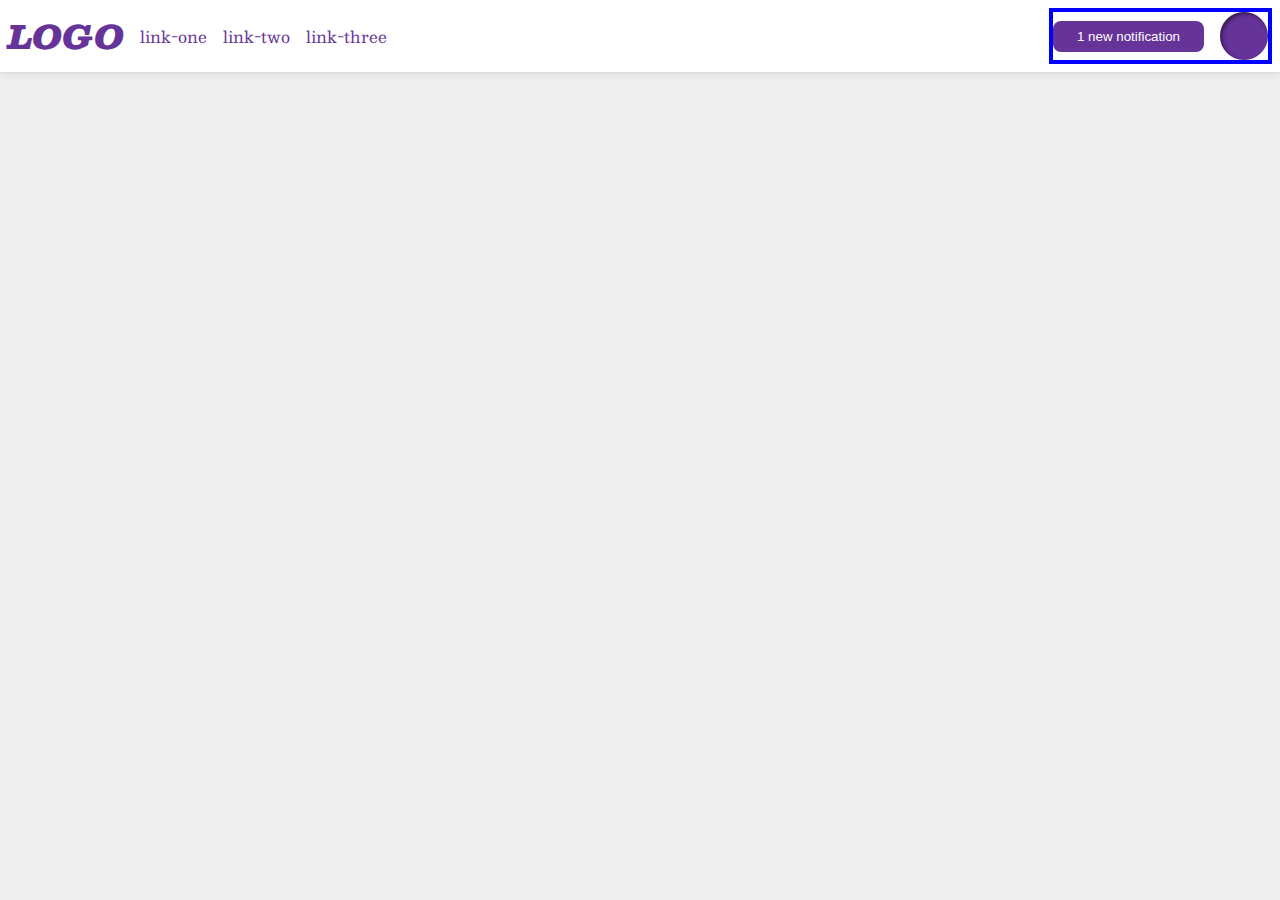
<file: flex/03-flex-header-2/index.html>
<!DOCTYPE html>
<html lang="en">
  <head>
    <meta charset="UTF-8">
    <meta http-equiv="X-UA-Compatible" content="IE=edge">
    <meta name="viewport" content="width=device-width, initial-scale=1.0">
    <title>Flex Header 2</title>
    <link rel="stylesheet" href="style.css">
  </head>
  <body>
    <div class="header">
      <div class="flexbox-one">
        <div class="logo">
          LOGO
        </div>
        <ul class="links">
          <li><a href="google.com">link-one</a></li>
          <li><a href="google.com">link-two</a></li>
          <li><a href="google.com">link-three</a></li>
        </ul>
      </div>
      <div class="flexbox-two">
        <button class="notifications">
          1 new notification
        </button>
        <div class="profile-image"></div>
      </div>
    </div>
  </body>
</html>
</file>
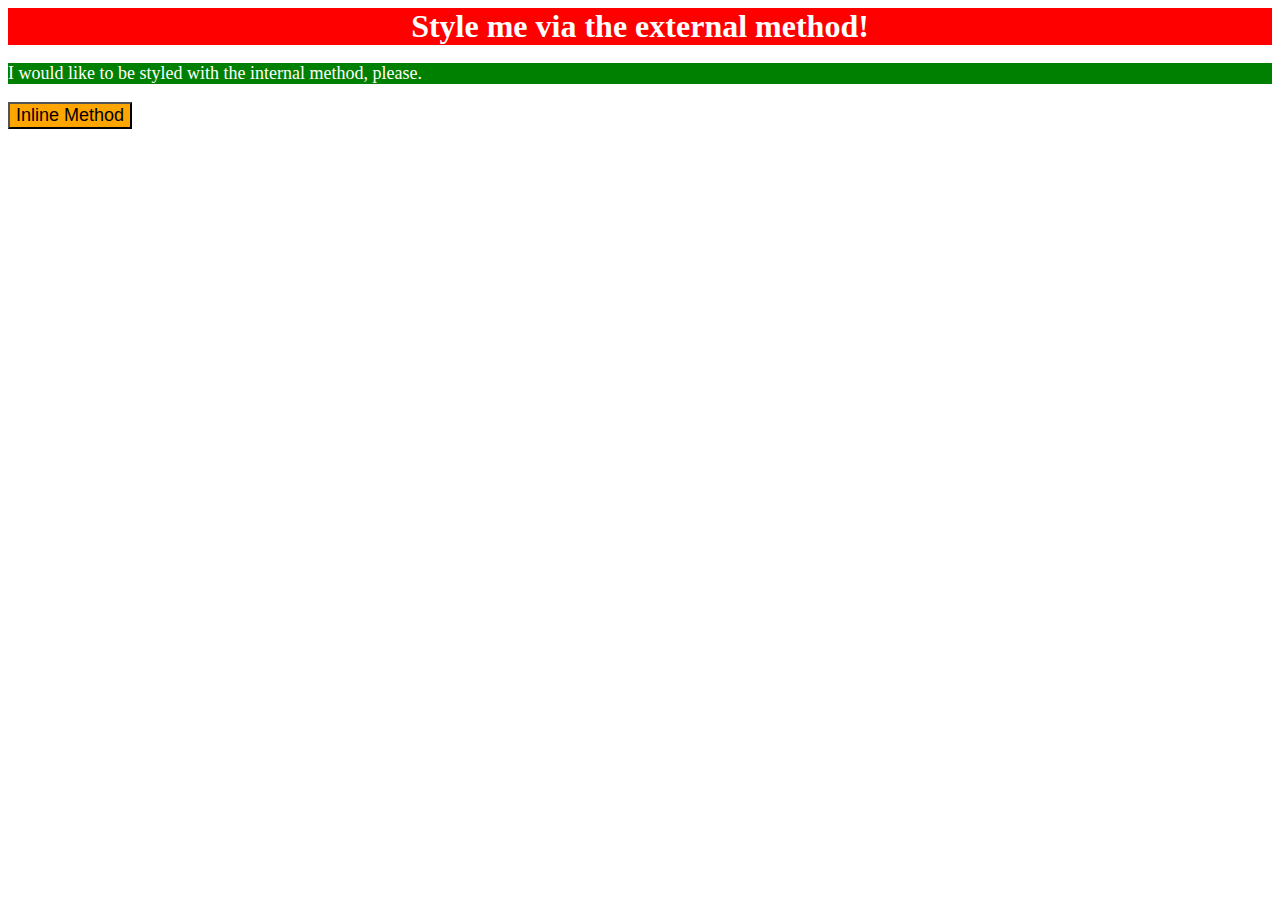
<file: foundations/01-css-methods/index.html>
<!DOCTYPE html>
<html lang="en">
  <head>
    <link rel = "stylesheet" href = "styles.css"> 
    <meta charset="UTF-8">
    <meta http-equiv="X-UA-Compatible" content="IE=edge">
    <meta name="viewport" content="width=device-width, initial-scale=1.0">
    <title>Methods for Adding CSS</title>
    <style>
      p {
        background-color: green;
        color: white;
        font-size: 18px;
      }
    </style>
  </head>
  <body>
    <div>Style me via the external method!</div>
    <p>I would like to be styled with the internal method, please.</p>
    <button style = "background-color: orange; font-size: 18px;">Inline Method</button>
  </body>
</html>
</file>
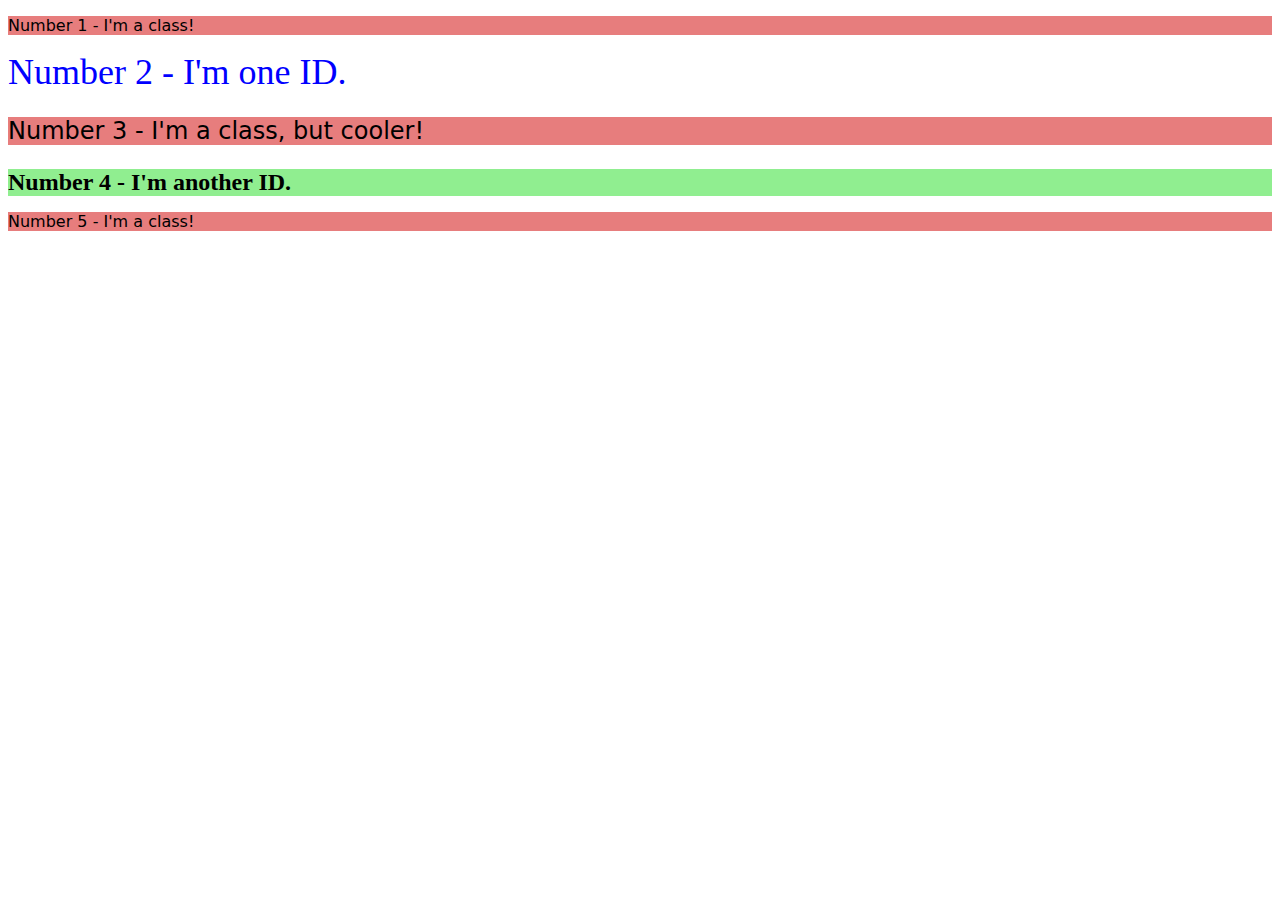
<file: foundations/02-class-id-selectors/index.html>
<!DOCTYPE html>
<html lang="en">
  <head>
    <meta charset="UTF-8">
    <meta http-equiv="X-UA-Compatible" content="IE=edge">
    <meta name="viewport" content="width=device-width, initial-scale=1.0">
    <title>Class and ID Selectors</title>
    <link rel="stylesheet" href="style.css">
  </head>
  <body>
    <p class="type-one">Number 1 - I'm a class!</p>
    <div id="two">Number 2 - I'm one ID.</div>
    <p class="type-one cooler">Number 3 - I'm a class, but cooler!</p>
    <div id="four">Number 4 - I'm another ID.</div>
    <p class="type-one">Number 5 - I'm a class!</p>
  </body>
</html>
</file>
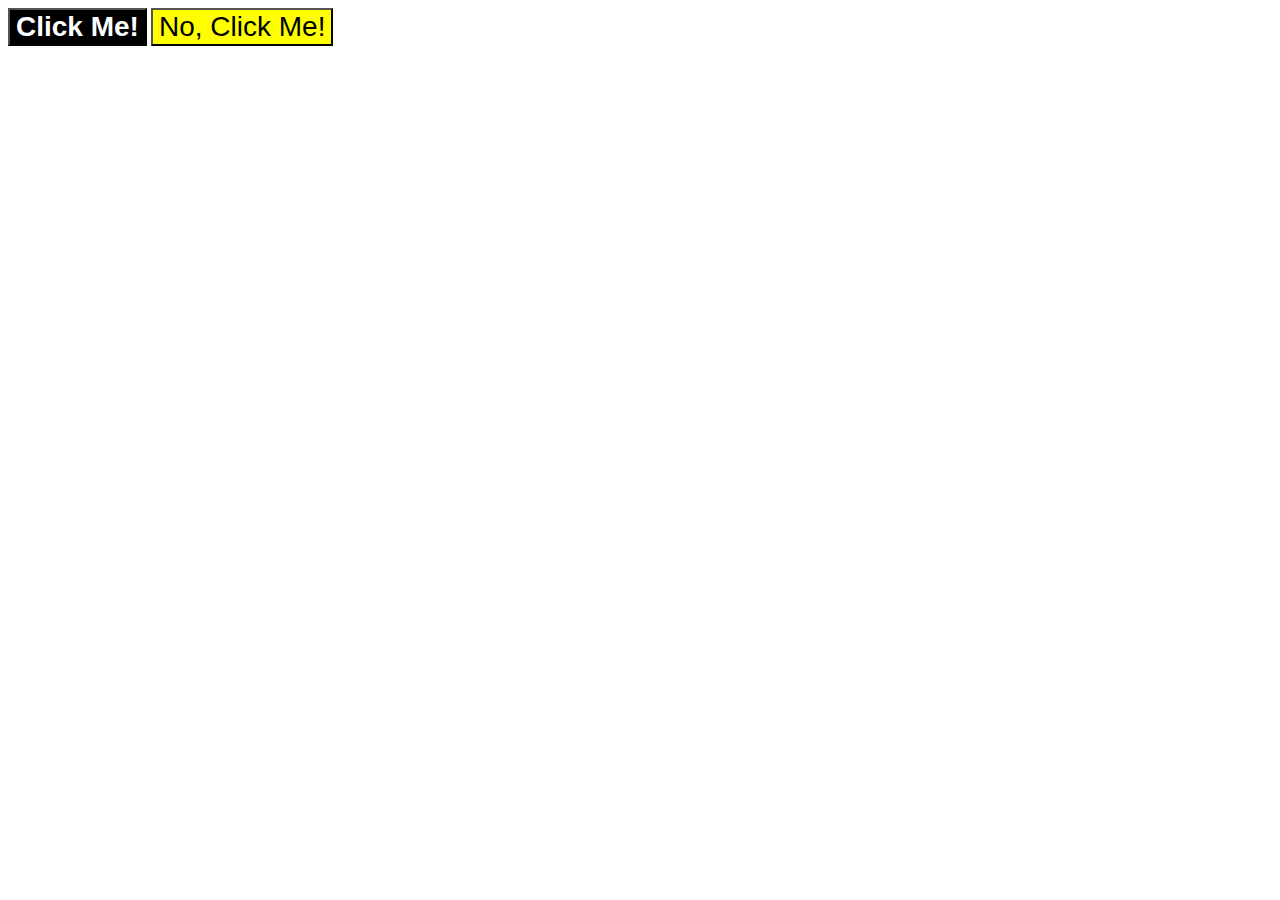
<file: foundations/03-grouping-selectors/index.html>
<!DOCTYPE html>
<html lang="en">
  <head>
    <meta charset="UTF-8">
    <meta http-equiv="X-UA-Compatible" content="IE=edge">
    <meta name="viewport" content="width=device-width, initial-scale=1.0">
    <title>Grouping Selectors</title>
    <link rel="stylesheet" href="style.css">
  </head>
  <body>
    <button class = "button1 buttonClass">Click Me!</button>
    <button class = "button2 buttonClass" button>No, Click Me!</button>
  </body>
</html>
</file>
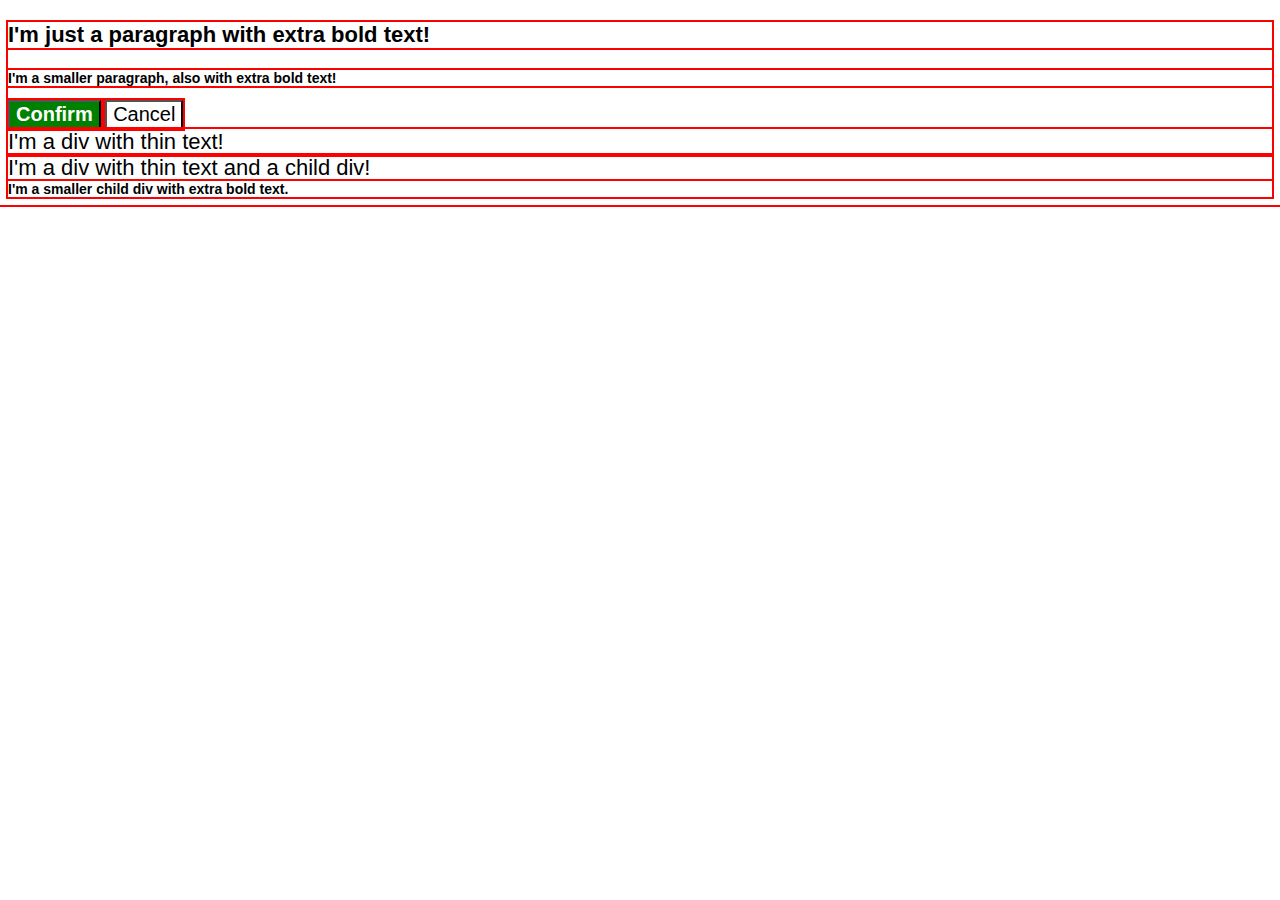
<file: foundations/06-cascade-fix/index.html>
<!DOCTYPE html>
<html lang="en">
  <head>
    <meta charset="UTF-8">
    <meta http-equiv="X-UA-Compatible" content="IE=edge">
    <meta name="viewport" content="width=device-width, initial-scale=1.0">
    <title>Fix the Cascade</title>
    <link rel="stylesheet" href="style.css">
  </head> 
  <body>
    <p class="para">I'm just a paragraph with extra bold text!</p>
    <p class="para small-para">I'm a smaller paragraph, also with extra bold text!</p>

    <button id="confirm-button" class="button confirm">Confirm</button>
    <button id="cancel-button" class="button cancel">Cancel</button>

    <div class="text">I'm a div with thin text!</div>
    <div class="text">I'm a div with thin text and a child div!
      <div class="text child">I'm a smaller child div with extra bold text.</div>
    </div>
  </body>
</html>
</file>
<file: flex/03-flex-header-2/style.css>
/* this is some magical font-importing.  
you'll learn about it later. */
@import url('https://fonts.googleapis.com/css2?family=Besley:ital,wght@0,400;1,900&display=swap');

body {
  margin: 0;
  background: #eee;
  font-family: Besley, serif;
}

.header {
  background: white;
  border-bottom: 1px solid #ddd;
  box-shadow: 0 0 8px rgba(0,0,0,.1);
  display:flex;
  padding: 8px;
  justify-content: space-between;
}

.profile-image {
  background: rebeccapurple;
  box-shadow: inset 2px 2px 4px rgba(0,0,0,.5);
  border-radius: 50%;
  width: 48px;
  height: 48px;
}

.logo {
  color: rebeccapurple;
  font-size: 32px;
  font-weight: 900;
  font-style: italic;
}

button {
  border: none;
  border-radius: 8px;
  background: rebeccapurple;
  color: white;
  padding: 8px 24px;
}

a {
  /* this removes the line under our links */
  text-decoration: none;
  color: rebeccapurple;
}

ul {
  list-style-type: none;
  margin: 0px;
  padding: 0px;
  display: flex;
  gap: 16px;
}

.flexbox-one {
  display: flex;
  align-items: center;
  gap: 16px;
}

.flexbox-two {
  display: flex;
  align-items: center;
  gap: 16px;
  border: 4px solid blue;
}
</file>
<file: foundations/01-css-methods/styles.css>
div {
    color: white;
    background-color: red;
    font-weight: bold;
    text-align: center;
    font-size: 32px;
}
</file>
<file: foundations/02-class-id-selectors/style.css>
.type-one {
    background-color: rgb(231, 125, 125);
    font-family: 'Verdana', 'DejaVu Sans', sans-serif; 
}

.cooler {
    font-size: 24px;
}

#two {
    color: blue;
    font-size: 36px;
}

#four {
    background-color: lightgreen;
    font-size: 24px;
    font-weight: bold;
}

.bet {
    font-weight: bolder;
}
</file>
<file: foundations/03-grouping-selectors/style.css>
.button1 {
    background-color: black;
    color: white;
    font-weight: bold;
}

.button2 {
    background-color: yellow;
}

.button1,
.button2 {
    font-size: 28px;
    font-family: Helvetica, 'Times New Roman', sans-serif;
}
</file>
<file: foundations/06-cascade-fix/style.css>
body {
  font-family: Arial, Helvetica, sans-serif;
}

.para,
.small-para {
  color: hsl(0, 0%, 0%);
  font-weight: 800;
}

.para {
  font-size: 22px;
}

.small-para {
  font-size: 14px;
  font-weight: 800;
}


.button {
  background-color: rgb(255, 255, 255);
  color: rgb(0, 0, 0);
  font-size: 20px;
}

.confirm {
  background: green;
  color: white;
  font-weight: bold;
} 



div.text {
  color: rgb(0, 0, 0);
  font-size: 22px;
  font-weight: 100;
}

/* Needed to add the div .child because .child would have made it have less than div.text
   .child would not have been specific enough since it was still just a class */
div .child { 
  color: rgb(0, 0, 0);
  font-weight: 800;
  font-size: 14px;
}

* {
  outline: 2px solid red;
}
</file>
